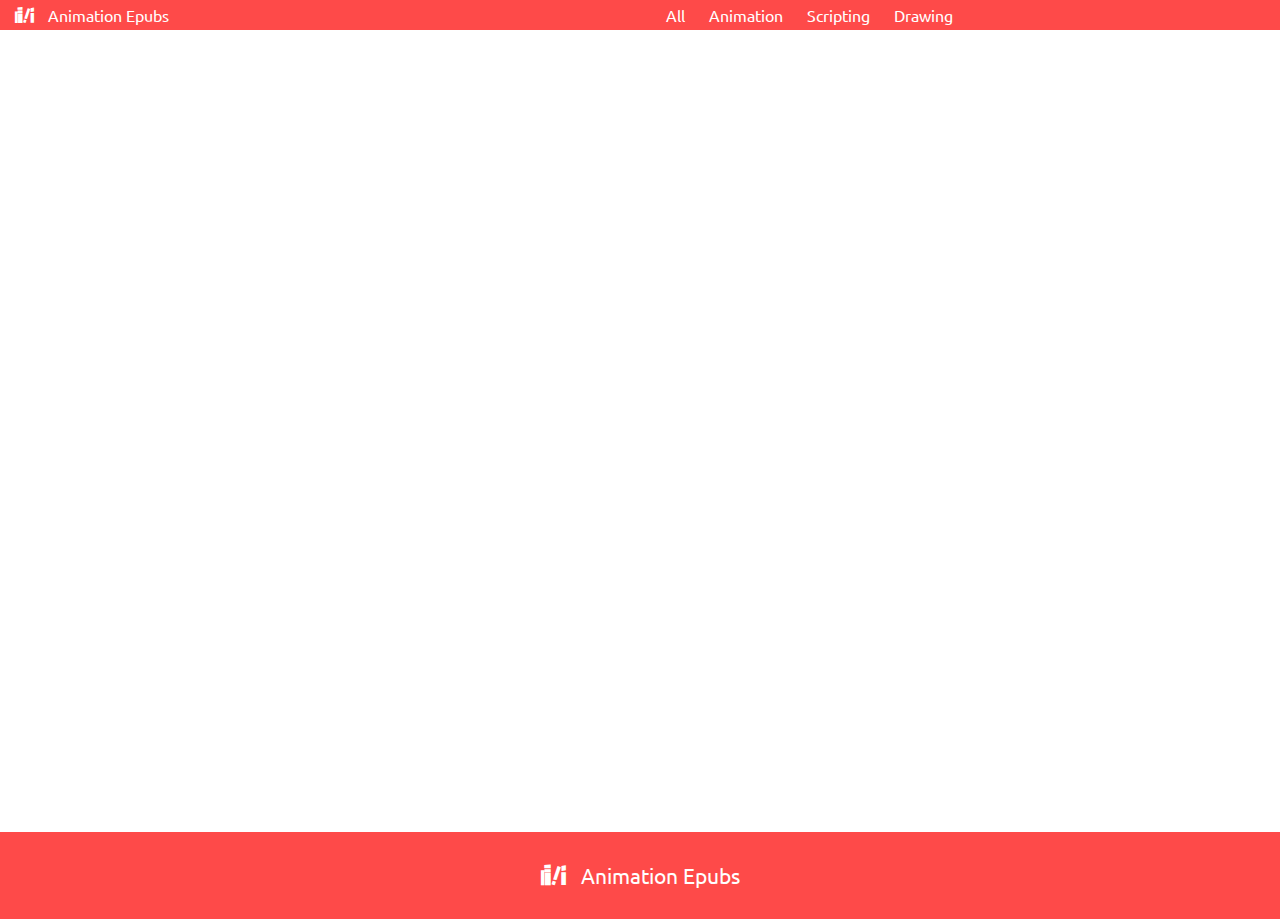
<file: detail.html>
<!DOCTYPE html>
<html lang="esp" dir="ltr">
	<head>
		<meta charset="utf-8">
		<title>Animation epubs</title>

		<link rel="stylesheet" href="css/master.css">
		<link rel="stylesheet" href="css/fonts.css">
		<link rel="stylesheet" href="css/flexboxgrid.min.css">
		<link rel="stylesheet" href="css/detail.css">

		<link rel="shortcut icon" type="image/x-icon" href="img/favicon.ico"/>

	</head>
	<body>
		<header>
			<div class="site bg-red row">
				<div class="col-xs">
					<a class='tohome'>
						<span class=" icon-079 "></span>
						Animation Epubs
					</a>
				</div>
				<div class="col-xs">
					<nav></nav>
				</div>

			</div>
		</header>

		<main >

		</main>

		<footer class="bg-red">
			<span class=" icon-079 "></span>
			<a href="/animationepubs">Animation Epubs</a>
		</footer>


		<script type="text/javascript" src="js/jquery.min.js" ></script>

		<script type="text/javascript" src="epubs.js"></script>
		<script type="text/javascript" src="js/templates.js"></script>

		<script type="text/javascript" src="js/getUrlParams.js"></script>
		<script type="text/javascript" src="js/scripts.js"></script>

		<script type="text/javascript" src="js/detail.js"></script>
		</body>
</html>
</file>
<file: css/master.css>
:root {
  --primaryColor: #fe4a49;
  --DarkColor: #434e5b;
  --lightColor: #ffd859;
}
body{
	font-family: 'ubuntu-r';
	margin:0;
	min-height: 100vh;
	position: relative;
	color: var(--DarkColor);
	overflow-x: hidden;
}
main{
	min-height: 71vh;
}
header ul{
	list-style-type: none;
}
a{
	text-decoration: none;
	color:var(--DarkColor);
}

.bg-red{
	background:var(--primaryColor);
}
.color-red{
	color:var(--primaryColor);
}
.icon-079{
	padding-right:10px;
}

/* FONTS */
.f-normal{
	font-family: ubuntu-r;
}
.f-italic{
font-family: ubuntu-ri;
}
.f-light{
font-family: ubuntu-l;
}
.f-ligth-i{
font-family: ubuntu-li;
}
.f-bold{
font-family: ubuntu-b;
}
/* header */
header .site a{
	color: white;

}
header .site{
	padding:5px;
}
header li{
	display: inline-block;
}

header a{
	padding: 10px;
}

/* Footer */

footer{
	font-size: 1.3em;
	text-align: center;
	color: white;
	padding: 30px;
	/* position: absolute;
	bottom: 0;
	right:0;
	left:0; */
}
footer a{
	color:white;
}

/* main */
main{
	max-width: 1200px;
	margin:auto;
	padding: 50px;

}

/* DOWNLOAD BUTTON */
.dl-btn{
	width:140px;
    margin: 30px 0 0 14%;
	display:inline-block;
	background:var(--primaryColor);
	color:white;
	padding:15px;
	border-radius:10px;
	text-transform: uppercase;
	transition: all 0.1s ease-in;

}

.dl-btn .icon-236{
	padding-left:15px;
}

.dl-btn:hover{
	background: var(--DarkColor);
	color:var(--lightColor);
}

/* PAGINATION */
/* PAGINATION */
#pagination{
	text-align: center;
}
#pagination ul{
	list-style-type: none;
	padding:0;
}

#pagination ul li{
	cursor:pointer;
	font-family: ubuntu-b;
	display:inline-block;
	padding:2px 7px;
	box-shadow: var(--DarkColor) 0 0 4px;
	margin:0 5px;
	border-radius: 3px;

}
#pagination .current{
	background:var(--lightColor);
	margin-bottom: 40px;
}

#pagination .current a{
	color:var(--primaryColor);
}
</file>
<file: css/fonts.css>
@font-face {
	font-family: 'ubuntu-r';
	src: url('../fonts/Ubuntu-R.ttf');
}
@font-face {
	font-family: 'ubuntu-ri';
	src: url('../fonts/Ubuntu-RI.ttf');
}
@font-face {
	font-family: 'ubuntu-b';
	src: url('../fonts/Ubuntu-B.ttf');
}
@font-face {
	font-family: 'ubuntu-l';
	src: url('../fonts/Ubuntu-L.ttf');
}
@font-face {
	font-family: 'ubuntu-li';
	src: url('../fonts/Ubuntu-LI.ttf');
}
@font-face {
	font-family: 'captainicon';
	src:url('../fonts/captainicon.eot?-1i2a56');
	src:url('../fonts/captainicon.eot?#iefix-1i2a56') format('embedded-opentype'),
		url('../fonts/captainicon.woff?-1i2a56') format('woff'),
		url('../fonts/captainicon.ttf?-1i2a56') format('truetype'),
		url('../fonts/captainicon.svg?-1i2a56#captainicon') format('svg');
	font-weight: normal;
	font-style: normal;
}

[class^="icon-"], [class*=" icon-"] {
	font-family: 'captainicon';
	speak: none;
	font-style: normal;
	font-weight: normal;
	font-variant: normal;
	text-transform: none;
	line-height: 1;

	/* Better Font Rendering =========== */
	-webkit-font-smoothing: antialiased;
	-moz-osx-font-smoothing: grayscale;
}

.icon-001:before {
	content: "\e600";
}
.icon-002:before {
	content: "\e601";
}
.icon-003:before {
	content: "\e602";
}
.icon-004:before {
	content: "\e603";
}
.icon-005:before {
	content: "\e604";
}
.icon-006:before {
	content: "\e605";
}
.icon-007:before {
	content: "\e606";
}
.icon-008:before {
	content: "\e607";
}
.icon-009:before {
	content: "\e608";
}
.icon-010:before {
	content: "\e609";
}
.icon-011:before {
	content: "\e60a";
}
.icon-012:before {
	content: "\e60b";
}
.icon-013:before {
	content: "\e60c";
}
.icon-014:before {
	content: "\e60d";
}
.icon-015:before {
	content: "\e60e";
}
.icon-016:before {
	content: "\e60f";
}
.icon-017:before {
	content: "\e610";
}
.icon-018:before {
	content: "\e611";
}
.icon-019:before {
	content: "\e612";
}
.icon-020:before {
	content: "\e613";
}
.icon-021:before {
	content: "\e614";
}
.icon-022:before {
	content: "\e615";
}
.icon-023:before {
	content: "\e616";
}
.icon-024:before {
	content: "\e617";
}
.icon-025:before {
	content: "\e618";
}
.icon-026:before {
	content: "\e619";
}
.icon-027:before {
	content: "\e61a";
}
.icon-028:before {
	content: "\e61b";
}
.icon-029:before {
	content: "\e61c";
}
.icon-030:before {
	content: "\e61d";
}
.icon-031:before {
	content: "\e61e";
}
.icon-032:before {
	content: "\e61f";
}
.icon-033:before {
	content: "\e620";
}
.icon-034:before {
	content: "\e621";
}
.icon-035:before {
	content: "\e622";
}
.icon-036:before {
	content: "\e623";
}
.icon-037:before {
	content: "\e624";
}
.icon-038:before {
	content: "\e625";
}
.icon-039:before {
	content: "\e626";
}
.icon-040:before {
	content: "\e627";
}
.icon-041:before {
	content: "\e628";
}
.icon-042:before {
	content: "\e629";
}
.icon-043:before {
	content: "\e62a";
}
.icon-044:before {
	content: "\e62b";
}
.icon-045:before {
	content: "\e62c";
}
.icon-046:before {
	content: "\e62d";
}
.icon-047:before {
	content: "\e62e";
}
.icon-048:before {
	content: "\e62f";
}
.icon-049:before {
	content: "\e630";
}
.icon-050:before {
	content: "\e631";
}
.icon-051:before {
	content: "\e632";
}
.icon-052:before {
	content: "\e633";
}
.icon-053:before {
	content: "\e634";
}
.icon-054:before {
	content: "\e635";
}
.icon-055:before {
	content: "\e636";
}
.icon-056:before {
	content: "\e637";
}
.icon-057:before {
	content: "\e638";
}
.icon-058:before {
	content: "\e639";
}
.icon-059:before {
	content: "\e63a";
}
.icon-060:before {
	content: "\e63b";
}
.icon-061:before {
	content: "\e63c";
}
.icon-062:before {
	content: "\e63d";
}
.icon-063:before {
	content: "\e63e";
}
.icon-064:before {
	content: "\e63f";
}
.icon-065:before {
	content: "\e640";
}
.icon-066:before {
	content: "\e641";
}
.icon-067:before {
	content: "\e642";
}
.icon-068:before {
	content: "\e643";
}
.icon-069:before {
	content: "\e644";
}
.icon-070:before {
	content: "\e645";
}
.icon-071:before {
	content: "\e646";
}
.icon-072:before {
	content: "\e647";
}
.icon-073:before {
	content: "\e648";
}
.icon-074:before {
	content: "\e649";
}
.icon-075:before {
	content: "\e64a";
}
.icon-076:before {
	content: "\e64b";
}
.icon-077:before {
	content: "\e64c";
}
.icon-078:before {
	content: "\e64d";
}
.icon-079:before {
	content: "\e64e";
}
.icon-080:before {
	content: "\e64f";
}
.icon-081:before {
	content: "\e650";
}
.icon-082:before {
	content: "\e651";
}
.icon-083:before {
	content: "\e652";
}
.icon-084:before {
	content: "\e653";
}
.icon-085:before {
	content: "\e654";
}
.icon-086:before {
	content: "\e655";
}
.icon-087:before {
	content: "\e656";
}
.icon-088:before {
	content: "\e657";
}
.icon-089:before {
	content: "\e658";
}
.icon-090:before {
	content: "\e659";
}
.icon-091:before {
	content: "\e65a";
}
.icon-092:before {
	content: "\e65b";
}
.icon-093:before {
	content: "\e65c";
}
.icon-094:before {
	content: "\e65d";
}
.icon-095:before {
	content: "\e65e";
}
.icon-096:before {
	content: "\e65f";
}
.icon-097:before {
	content: "\e660";
}
.icon-98:before {
	content: "\e661";
}
.icon-099:before {
	content: "\e662";
}
.icon-100:before {
	content: "\e663";
}
.icon-101:before {
	content: "\e664";
}
.icon-102:before {
	content: "\e665";
}
.icon-103:before {
	content: "\e666";
}
.icon-104:before {
	content: "\e667";
}
.icon-105:before {
	content: "\e668";
}
.icon-106:before {
	content: "\e669";
}
.icon-107:before {
	content: "\e66a";
}
.icon-108:before {
	content: "\e66b";
}
.icon-109:before {
	content: "\e66c";
}
.icon-110:before {
	content: "\e66d";
}
.icon-111:before {
	content: "\e66e";
}
.icon-112:before {
	content: "\e66f";
}
.icon-113:before {
	content: "\e670";
}
.icon-114:before {
	content: "\e671";
}
.icon-115:before {
	content: "\e672";
}
.icon-116:before {
	content: "\e673";
}
.icon-117:before {
	content: "\e674";
}
.icon-118:before {
	content: "\e675";
}
.icon-119:before {
	content: "\e676";
}
.icon-120:before {
	content: "\e677";
}
.icon-121:before {
	content: "\e678";
}
.icon-122:before {
	content: "\e679";
}
.icon-123:before {
	content: "\e67a";
}
.icon-124:before {
	content: "\e67b";
}
.icon-125:before {
	content: "\e67c";
}
.icon-126:before {
	content: "\e67d";
}
.icon-127:before {
	content: "\e67e";
}
.icon-128:before {
	content: "\e67f";
}
.icon-129:before {
	content: "\e680";
}
.icon-130:before {
	content: "\e681";
}
.icon-131:before {
	content: "\e682";
}
.icon-132:before {
	content: "\e683";
}
.icon-133:before {
	content: "\e684";
}
.icon-134:before {
	content: "\e685";
}
.icon-135:before {
	content: "\e686";
}
.icon-136:before {
	content: "\e687";
}
.icon-137:before {
	content: "\e688";
}
.icon-138:before {
	content: "\e689";
}
.icon-139:before {
	content: "\e68a";
}
.icon-140:before {
	content: "\e68b";
}
.icon-141:before {
	content: "\e68c";
}
.icon-142:before {
	content: "\e68d";
}
.icon-143:before {
	content: "\e68e";
}
.icon-144:before {
	content: "\e68f";
}
.icon-145:before {
	content: "\e690";
}
.icon-146:before {
	content: "\e691";
}
.icon-147:before {
	content: "\e692";
}
.icon-148:before {
	content: "\e693";
}
.icon-149:before {
	content: "\e694";
}
.icon-150:before {
	content: "\e695";
}
.icon-151:before {
	content: "\e696";
}
.icon-152:before {
	content: "\e697";
}
.icon-153:before {
	content: "\e698";
}
.icon-154:before {
	content: "\e699";
}
.icon-155:before {
	content: "\e69a";
}
.icon-156:before {
	content: "\e69b";
}
.icon-157:before {
	content: "\e69c";
}
.icon-158:before {
	content: "\e69d";
}
.icon-159:before {
	content: "\e69e";
}
.icon-160:before {
	content: "\e69f";
}
.icon-161:before {
	content: "\e6a0";
}
.icon-162:before {
	content: "\e6a1";
}
.icon-163:before {
	content: "\e6a2";
}
.icon-164:before {
	content: "\e6a3";
}
.icon-165:before {
	content: "\e6a4";
}
.icon-166:before {
	content: "\e6a5";
}
.icon-167:before {
	content: "\e6a6";
}
.icon-168:before {
	content: "\e6a7";
}
.icon-169:before {
	content: "\e6a8";
}
.icon-170:before {
	content: "\e6a9";
}
.icon-171:before {
	content: "\e6aa";
}
.icon-172:before {
	content: "\e6ab";
}
.icon-173:before {
	content: "\e6ac";
}
.icon-174:before {
	content: "\e6ad";
}
.icon-175:before {
	content: "\e6ae";
}
.icon-176:before {
	content: "\e6af";
}
.icon-177:before {
	content: "\e6b0";
}
.icon-178:before {
	content: "\e6b1";
}
.icon-179:before {
	content: "\e6b2";
}
.icon-180:before {
	content: "\e6b3";
}
.icon-181:before {
	content: "\e6b4";
}
.icon-182:before {
	content: "\e6b5";
}
.icon-183:before {
	content: "\e6b6";
}
.icon-184:before {
	content: "\e6b7";
}
.icon-185:before {
	content: "\e6b8";
}
.icon-186:before {
	content: "\e6b9";
}
.icon-187:before {
	content: "\e6ba";
}
.icon-188:before {
	content: "\e6bb";
}
.icon-189:before {
	content: "\e6bc";
}
.icon-190:before {
	content: "\e6bd";
}
.icon-191:before {
	content: "\e6be";
}
.icon-192:before {
	content: "\e6bf";
}
.icon-193:before {
	content: "\e6c0";
}
.icon-194:before {
	content: "\e6c1";
}
.icon-195:before {
	content: "\e6c2";
}
.icon-196:before {
	content: "\e6c3";
}
.icon-197:before {
	content: "\e6c4";
}
.icon-198:before {
	content: "\e6c5";
}
.icon-199:before {
	content: "\e6c6";
}
.icon-200:before {
	content: "\e6c7";
}
.icon-201:before {
	content: "\e6c8";
}
.icon-202:before {
	content: "\e6c9";
}
.icon-203:before {
	content: "\e6ca";
}
.icon-204:before {
	content: "\e6cb";
}
.icon-205:before {
	content: "\e6cc";
}
.icon-206:before {
	content: "\e6cd";
}
.icon-207:before {
	content: "\e6ce";
}
.icon-208:before {
	content: "\e6cf";
}
.icon-209:before {
	content: "\e6d0";
}
.icon-210:before {
	content: "\e6d1";
}
.icon-211:before {
	content: "\e6d2";
}
.icon-212:before {
	content: "\e6d3";
}
.icon-213:before {
	content: "\e6d4";
}
.icon-214:before {
	content: "\e6d5";
}
.icon-215:before {
	content: "\e6d6";
}
.icon-216:before {
	content: "\e6d7";
}
.icon-217:before {
	content: "\e6d8";
}
.icon-218:before {
	content: "\e6d9";
}
.icon-219:before {
	content: "\e6da";
}
.icon-220:before {
	content: "\e6db";
}
.icon-221:before {
	content: "\e6dc";
}
.icon-222:before {
	content: "\e6dd";
}
.icon-223:before {
	content: "\e6de";
}
.icon-224:before {
	content: "\e6df";
}
.icon-225:before {
	content: "\e6e0";
}
.icon-226:before {
	content: "\e6e1";
}
.icon-227:before {
	content: "\e6e2";
}
.icon-228:before {
	content: "\e6e3";
}
.icon-229:before {
	content: "\e6e4";
}
.icon-230:before {
	content: "\e6e5";
}
.icon-231:before {
	content: "\e6e6";
}
.icon-232:before {
	content: "\e6e7";
}
.icon-233:before {
	content: "\e6e8";
}
.icon-234:before {
	content: "\e6e9";
}
.icon-235:before {
	content: "\e6ea";
}
.icon-236:before {
	content: "\e6eb";
}
.icon-237:before {
	content: "\e6ec";
}
.icon-238:before {
	content: "\e6ed";
}
.icon-239:before {
	content: "\e6ee";
}
.icon-240:before {
	content: "\e6ef";
}
.icon-241:before {
	content: "\e6f0";
}
.icon-242:before {
	content: "\e6f1";
}
.icon-243:before {
	content: "\e6f2";
}
.icon-244:before {
	content: "\e6f3";
}
.icon-245:before {
	content: "\e6f4";
}
.icon-246:before {
	content: "\e6f5";
}
.icon-247:before {
	content: "\e6f6";
}
.icon-248:before {
	content: "\e6f7";
}
.icon-249:before {
	content: "\e6f8";
}
.icon-250:before {
	content: "\e6f9";
}
.icon-251:before {
	content: "\e6fa";
}
.icon-252:before {
	content: "\e6fb";
}
.icon-253:before {
	content: "\e6fc";
}
.icon-254:before {
	content: "\e6fd";
}
.icon-255:before {
	content: "\e6fe";
}
.icon-256:before {
	content: "\e6ff";
}
.icon-257:before {
	content: "\e700";
}
.icon-258:before {
	content: "\e701";
}
.icon-259:before {
	content: "\e702";
}
.icon-260:before {
	content: "\e703";
}
.icon-261:before {
	content: "\e704";
}
.icon-262:before {
	content: "\e705";
}
.icon-263:before {
	content: "\e706";
}
.icon-264:before {
	content: "\e707";
}
.icon-265:before {
	content: "\e708";
}
.icon-266:before {
	content: "\e709";
}
.icon-267:before {
	content: "\e70a";
}
.icon-268:before {
	content: "\e70b";
}
.icon-269:before {
	content: "\e70c";
}
.icon-270:before {
	content: "\e70d";
}
.icon-271:before {
	content: "\e70e";
}
.icon-272:before {
	content: "\e70f";
}
.icon-273:before {
	content: "\e710";
}
.icon-274:before {
	content: "\e711";
}
.icon-275:before {
	content: "\e712";
}
.icon-276:before {
	content: "\e713";
}
.icon-277:before {
	content: "\e714";
}
.icon-278:before {
	content: "\e715";
}
.icon-279:before {
	content: "\e716";
}
.icon-280:before {
	content: "\e717";
}
.icon-281:before {
	content: "\e718";
}
.icon-282:before {
	content: "\e719";
}
.icon-283:before {
	content: "\e71a";
}
.icon-284:before {
	content: "\e71b";
}
.icon-285:before {
	content: "\e71c";
}
.icon-286:before {
	content: "\e71d";
}
.icon-287:before {
	content: "\e71e";
}
.icon-288:before {
	content: "\e71f";
}
.icon-289:before {
	content: "\e720";
}
.icon-290:before {
	content: "\e721";
}
.icon-291:before {
	content: "\e722";
}
.icon-292:before {
	content: "\e723";
}
.icon-293:before {
	content: "\e724";
}
.icon-294:before {
	content: "\e725";
}
.icon-295:before {
	content: "\e726";
}
.icon-296:before {
	content: "\e727";
}
.icon-297:before {
	content: "\e728";
}
.icon-298:before {
	content: "\e729";
}
.icon-299:before {
	content: "\e72a";
}
.icon-300:before {
	content: "\e72b";
}
.icon-301:before {
	content: "\e72c";
}
.icon-302:before {
	content: "\e72d";
}
.icon-303:before {
	content: "\e72e";
}
.icon-304:before {
	content: "\e72f";
}
.icon-305:before {
	content: "\e730";
}
.icon-306:before {
	content: "\e731";
}
.icon-307:before {
	content: "\e732";
}
.icon-308:before {
	content: "\e733";
}
.icon-309:before {
	content: "\e734";
}
.icon-310:before {
	content: "\e735";
}
.icon-311:before {
	content: "\e736";
}
.icon-312:before {
	content: "\e737";
}
.icon-313:before {
	content: "\e738";
}
.icon-314:before {
	content: "\e739";
}
.icon-315:before {
	content: "\e73a";
}
.icon-316:before {
	content: "\e73b";
}
.icon-317:before {
	content: "\e73c";
}
.icon-318:before {
	content: "\e73d";
}
.icon-319:before {
	content: "\e73e";
}
.icon-320:before {
	content: "\e73f";
}
.icon-321:before {
	content: "\e740";
}
.icon-322:before {
	content: "\e741";
}
.icon-323:before {
	content: "\e742";
}
.icon-324:before {
	content: "\e743";
}
.icon-325:before {
	content: "\e744";
}
.icon-326:before {
	content: "\e745";
}
.icon-327:before {
	content: "\e746";
}
.icon-328:before {
	content: "\e747";
}
.icon-329:before {
	content: "\e748";
}
.icon-330:before {
	content: "\e749";
}
.icon-331:before {
	content: "\e74a";
}
.icon-332:before {
	content: "\e74b";
}
.icon-333:before {
	content: "\e74c";
}
.icon-334:before {
	content: "\e74d";
}
.icon-335:before {
	content: "\e74e";
}
.icon-336:before {
	content: "\e74f";
}
.icon-337:before {
	content: "\e750";
}
.icon-338:before {
	content: "\e751";
}
.icon-339:before {
	content: "\e752";
}
.icon-340:before {
	content: "\e753";
}
.icon-341:before {
	content: "\e754";
}
.icon-342:before {
	content: "\e755";
}
.icon-343:before {
	content: "\e756";
}
.icon-344:before {
	content: "\e757";
}
.icon-345:before {
	content: "\e758";
}
.icon-346:before {
	content: "\e759";
}
.icon-347:before {
	content: "\e75a";
}
.icon-348:before {
	content: "\e75b";
}
.icon-349:before {
	content: "\e75c";
}
.icon-350:before {
	content: "\e75d";
}
.icon-351:before {
	content: "\e75e";
}
.icon-352:before {
	content: "\e75f";
}
.icon-353:before {
	content: "\e760";
}
.icon-354:before {
	content: "\e761";
}
.icon-355:before {
	content: "\e762";
}
.icon-356:before {
	content: "\e763";
}
.icon-357:before {
	content: "\e764";
}
.icon-358:before {
	content: "\e765";
}
.icon-359:before {
	content: "\e766";
}
.icon-360:before {
	content: "\e767";
}
.icon-361:before {
	content: "\e768";
}
.icon-362:before {
	content: "\e769";
}
.icon-363:before {
	content: "\e76a";
}
.icon-364:before {
	content: "\e76b";
}
.icon-365:before {
	content: "\e76c";
}
.icon-366:before {
	content: "\e76d";
}
.icon-367:before {
	content: "\e76e";
}
.icon-368:before {
	content: "\e76f";
}
.icon-369:before {
	content: "\e770";
}
.icon-370:before {
	content: "\e771";
}
.icon-371:before {
	content: "\e772";
}
.icon-372:before {
	content: "\e773";
}
.icon-373:before {
	content: "\e774";
}
.icon-374:before {
	content: "\e775";
}
.icon-375:before {
	content: "\e776";
}
</file>
<file: css/detail.css>
main{
	min-height: 78vh;
}
.portada{

}

.portada .category{
	padding:10px;
	border-radius: 10px 10px 0 0;
	box-shadow: var(--DarkColor) 0 0 10px;
}

.portada img{
	min-width:10.5em;
	width:60%;
	display:block;
	margin-top: 5px;
}

/* INFO */
.meta span{
	display: inline-block;
	margin-bottom: 10px;
}
ul{
	margin:0px;
	padding:0;
}
nav a:hover{
	color:var(--lightColor);
	background: var(--primaryColor);
}
</file>
<file: css/flexboxgrid.min.css>
.container-fluid{margin-right:auto;margin-left:auto;padding-right:2rem;padding-left:2rem}.row{box-sizing:border-box;display:-ms-flexbox;display:-webkit-box;display:flex;-ms-flex:0 1 auto;-webkit-box-flex:0;flex:0 1 auto;-ms-flex-direction:row;-webkit-box-orient:horizontal;-webkit-box-direction:normal;flex-direction:row;-ms-flex-wrap:wrap;flex-wrap:wrap;margin-right:-1rem;margin-left:-1rem}.row.reverse{-ms-flex-direction:row-reverse;-webkit-box-orient:horizontal;-webkit-box-direction:reverse;flex-direction:row-reverse}.col.reverse{-ms-flex-direction:column-reverse;-webkit-box-orient:vertical;-webkit-box-direction:reverse;flex-direction:column-reverse}.col-xs,.col-xs-1,.col-xs-10,.col-xs-11,.col-xs-12,.col-xs-2,.col-xs-3,.col-xs-4,.col-xs-5,.col-xs-6,.col-xs-7,.col-xs-8,.col-xs-9{box-sizing:border-box;-ms-flex:0 0 auto;-webkit-box-flex:0;flex:0 0 auto;padding-right:1rem;padding-left:1rem}.col-xs{-webkit-flex-grow:1;-ms-flex-positive:1;-webkit-box-flex:1;flex-grow:1;-ms-flex-preferred-size:0;flex-basis:0;max-width:100%}.col-xs-1{-ms-flex-preferred-size:8.333%;flex-basis:8.333%;max-width:8.333%}.col-xs-2{-ms-flex-preferred-size:16.667%;flex-basis:16.667%;max-width:16.667%}.col-xs-3{-ms-flex-preferred-size:25%;flex-basis:25%;max-width:25%}.col-xs-4{-ms-flex-preferred-size:33.333%;flex-basis:33.333%;max-width:33.333%}.col-xs-5{-ms-flex-preferred-size:41.667%;flex-basis:41.667%;max-width:41.667%}.col-xs-6{-ms-flex-preferred-size:50%;flex-basis:50%;max-width:50%}.col-xs-7{-ms-flex-preferred-size:58.333%;flex-basis:58.333%;max-width:58.333%}.col-xs-8{-ms-flex-preferred-size:66.667%;flex-basis:66.667%;max-width:66.667%}.col-xs-9{-ms-flex-preferred-size:75%;flex-basis:75%;max-width:75%}.col-xs-10{-ms-flex-preferred-size:83.333%;flex-basis:83.333%;max-width:83.333%}.col-xs-11{-ms-flex-preferred-size:91.667%;flex-basis:91.667%;max-width:91.667%}.col-xs-12{-ms-flex-preferred-size:100%;flex-basis:100%;max-width:100%}.col-xs-offset-1{margin-left:8.333%}.col-xs-offset-2{margin-left:16.667%}.col-xs-offset-3{margin-left:25%}.col-xs-offset-4{margin-left:33.333%}.col-xs-offset-5{margin-left:41.667%}.col-xs-offset-6{margin-left:50%}.col-xs-offset-7{margin-left:58.333%}.col-xs-offset-8{margin-left:66.667%}.col-xs-offset-9{margin-left:75%}.col-xs-offset-10{margin-left:83.333%}.col-xs-offset-11{margin-left:91.667%}.start-xs{-ms-flex-pack:start;-webkit-box-pack:start;justify-content:flex-start;text-align:start}.center-xs{-ms-flex-pack:center;-webkit-box-pack:center;justify-content:center;text-align:center}.end-xs{-ms-flex-pack:end;-webkit-box-pack:end;justify-content:flex-end;text-align:end}.top-xs{-ms-flex-align:start;-webkit-box-align:start;align-items:flex-start}.middle-xs{-ms-flex-align:center;-webkit-box-align:center;align-items:center}.bottom-xs{-ms-flex-align:end;-webkit-box-align:end;align-items:flex-end}.around-xs{-ms-flex-pack:distribute;justify-content:space-around}.between-xs{-ms-flex-pack:justify;-webkit-box-pack:justify;justify-content:space-between}.first-xs{-ms-flex-order:-1;-webkit-box-ordinal-group:0;order:-1}.last-xs{-ms-flex-order:1;-webkit-box-ordinal-group:2;order:1}@media only screen and (min-width:48em){.container{width:46rem}.col-sm,.col-sm-1,.col-sm-10,.col-sm-11,.col-sm-12,.col-sm-2,.col-sm-3,.col-sm-4,.col-sm-5,.col-sm-6,.col-sm-7,.col-sm-8,.col-sm-9{box-sizing:border-box;-ms-flex:0 0 auto;-webkit-box-flex:0;flex:0 0 auto;padding-right:1rem;padding-left:1rem}.col-sm{-webkit-flex-grow:1;-ms-flex-positive:1;-webkit-box-flex:1;flex-grow:1;-ms-flex-preferred-size:0;flex-basis:0;max-width:100%}.col-sm-1{-ms-flex-preferred-size:8.333%;flex-basis:8.333%;max-width:8.333%}.col-sm-2{-ms-flex-preferred-size:16.667%;flex-basis:16.667%;max-width:16.667%}.col-sm-3{-ms-flex-preferred-size:25%;flex-basis:25%;max-width:25%}.col-sm-4{-ms-flex-preferred-size:33.333%;flex-basis:33.333%;max-width:33.333%}.col-sm-5{-ms-flex-preferred-size:41.667%;flex-basis:41.667%;max-width:41.667%}.col-sm-6{-ms-flex-preferred-size:50%;flex-basis:50%;max-width:50%}.col-sm-7{-ms-flex-preferred-size:58.333%;flex-basis:58.333%;max-width:58.333%}.col-sm-8{-ms-flex-preferred-size:66.667%;flex-basis:66.667%;max-width:66.667%}.col-sm-9{-ms-flex-preferred-size:75%;flex-basis:75%;max-width:75%}.col-sm-10{-ms-flex-preferred-size:83.333%;flex-basis:83.333%;max-width:83.333%}.col-sm-11{-ms-flex-preferred-size:91.667%;flex-basis:91.667%;max-width:91.667%}.col-sm-12{-ms-flex-preferred-size:100%;flex-basis:100%;max-width:100%}.col-sm-offset-1{margin-left:8.333%}.col-sm-offset-2{margin-left:16.667%}.col-sm-offset-3{margin-left:25%}.col-sm-offset-4{margin-left:33.333%}.col-sm-offset-5{margin-left:41.667%}.col-sm-offset-6{margin-left:50%}.col-sm-offset-7{margin-left:58.333%}.col-sm-offset-8{margin-left:66.667%}.col-sm-offset-9{margin-left:75%}.col-sm-offset-10{margin-left:83.333%}.col-sm-offset-11{margin-left:91.667%}.start-sm{-ms-flex-pack:start;-webkit-box-pack:start;justify-content:flex-start;text-align:start}.center-sm{-ms-flex-pack:center;-webkit-box-pack:center;justify-content:center;text-align:center}.end-sm{-ms-flex-pack:end;-webkit-box-pack:end;justify-content:flex-end;text-align:end}.top-sm{-ms-flex-align:start;-webkit-box-align:start;align-items:flex-start}.middle-sm{-ms-flex-align:center;-webkit-box-align:center;align-items:center}.bottom-sm{-ms-flex-align:end;-webkit-box-align:end;align-items:flex-end}.around-sm{-ms-flex-pack:distribute;justify-content:space-around}.between-sm{-ms-flex-pack:justify;-webkit-box-pack:justify;justify-content:space-between}.first-sm{-ms-flex-order:-1;-webkit-box-ordinal-group:0;order:-1}.last-sm{-ms-flex-order:1;-webkit-box-ordinal-group:2;order:1}}@media only screen and (min-width:62em){.container{width:61rem}.col-md,.col-md-1,.col-md-10,.col-md-11,.col-md-12,.col-md-2,.col-md-3,.col-md-4,.col-md-5,.col-md-6,.col-md-7,.col-md-8,.col-md-9{box-sizing:border-box;-ms-flex:0 0 auto;-webkit-box-flex:0;flex:0 0 auto;padding-right:1rem;padding-left:1rem}.col-md{-webkit-flex-grow:1;-ms-flex-positive:1;-webkit-box-flex:1;flex-grow:1;-ms-flex-preferred-size:0;flex-basis:0;max-width:100%}.col-md-1{-ms-flex-preferred-size:8.333%;flex-basis:8.333%;max-width:8.333%}.col-md-2{-ms-flex-preferred-size:16.667%;flex-basis:16.667%;max-width:16.667%}.col-md-3{-ms-flex-preferred-size:25%;flex-basis:25%;max-width:25%}.col-md-4{-ms-flex-preferred-size:33.333%;flex-basis:33.333%;max-width:33.333%}.col-md-5{-ms-flex-preferred-size:41.667%;flex-basis:41.667%;max-width:41.667%}.col-md-6{-ms-flex-preferred-size:50%;flex-basis:50%;max-width:50%}.col-md-7{-ms-flex-preferred-size:58.333%;flex-basis:58.333%;max-width:58.333%}.col-md-8{-ms-flex-preferred-size:66.667%;flex-basis:66.667%;max-width:66.667%}.col-md-9{-ms-flex-preferred-size:75%;flex-basis:75%;max-width:75%}.col-md-10{-ms-flex-preferred-size:83.333%;flex-basis:83.333%;max-width:83.333%}.col-md-11{-ms-flex-preferred-size:91.667%;flex-basis:91.667%;max-width:91.667%}.col-md-12{-ms-flex-preferred-size:100%;flex-basis:100%;max-width:100%}.col-md-offset-1{margin-left:8.333%}.col-md-offset-2{margin-left:16.667%}.col-md-offset-3{margin-left:25%}.col-md-offset-4{margin-left:33.333%}.col-md-offset-5{margin-left:41.667%}.col-md-offset-6{margin-left:50%}.col-md-offset-7{margin-left:58.333%}.col-md-offset-8{margin-left:66.667%}.col-md-offset-9{margin-left:75%}.col-md-offset-10{margin-left:83.333%}.col-md-offset-11{margin-left:91.667%}.start-md{-ms-flex-pack:start;-webkit-box-pack:start;justify-content:flex-start;text-align:start}.center-md{-ms-flex-pack:center;-webkit-box-pack:center;justify-content:center;text-align:center}.end-md{-ms-flex-pack:end;-webkit-box-pack:end;justify-content:flex-end;text-align:end}.top-md{-ms-flex-align:start;-webkit-box-align:start;align-items:flex-start}.middle-md{-ms-flex-align:center;-webkit-box-align:center;align-items:center}.bottom-md{-ms-flex-align:end;-webkit-box-align:end;align-items:flex-end}.around-md{-ms-flex-pack:distribute;justify-content:space-around}.between-md{-ms-flex-pack:justify;-webkit-box-pack:justify;justify-content:space-between}.first-md{-ms-flex-order:-1;-webkit-box-ordinal-group:0;order:-1}.last-md{-ms-flex-order:1;-webkit-box-ordinal-group:2;order:1}}@media only screen and (min-width:75em){.container{width:71rem}.col-lg,.col-lg-1,.col-lg-10,.col-lg-11,.col-lg-12,.col-lg-2,.col-lg-3,.col-lg-4,.col-lg-5,.col-lg-6,.col-lg-7,.col-lg-8,.col-lg-9{box-sizing:border-box;-ms-flex:0 0 auto;-webkit-box-flex:0;flex:0 0 auto;padding-right:1rem;padding-left:1rem}.col-lg{-webkit-flex-grow:1;-ms-flex-positive:1;-webkit-box-flex:1;flex-grow:1;-ms-flex-preferred-size:0;flex-basis:0;max-width:100%}.col-lg-1{-ms-flex-preferred-size:8.333%;flex-basis:8.333%;max-width:8.333%}.col-lg-2{-ms-flex-preferred-size:16.667%;flex-basis:16.667%;max-width:16.667%}.col-lg-3{-ms-flex-preferred-size:25%;flex-basis:25%;max-width:25%}.col-lg-4{-ms-flex-preferred-size:33.333%;flex-basis:33.333%;max-width:33.333%}.col-lg-5{-ms-flex-preferred-size:41.667%;flex-basis:41.667%;max-width:41.667%}.col-lg-6{-ms-flex-preferred-size:50%;flex-basis:50%;max-width:50%}.col-lg-7{-ms-flex-preferred-size:58.333%;flex-basis:58.333%;max-width:58.333%}.col-lg-8{-ms-flex-preferred-size:66.667%;flex-basis:66.667%;max-width:66.667%}.col-lg-9{-ms-flex-preferred-size:75%;flex-basis:75%;max-width:75%}.col-lg-10{-ms-flex-preferred-size:83.333%;flex-basis:83.333%;max-width:83.333%}.col-lg-11{-ms-flex-preferred-size:91.667%;flex-basis:91.667%;max-width:91.667%}.col-lg-12{-ms-flex-preferred-size:100%;flex-basis:100%;max-width:100%}.col-lg-offset-1{margin-left:8.333%}.col-lg-offset-2{margin-left:16.667%}.col-lg-offset-3{margin-left:25%}.col-lg-offset-4{margin-left:33.333%}.col-lg-offset-5{margin-left:41.667%}.col-lg-offset-6{margin-left:50%}.col-lg-offset-7{margin-left:58.333%}.col-lg-offset-8{margin-left:66.667%}.col-lg-offset-9{margin-left:75%}.col-lg-offset-10{margin-left:83.333%}.col-lg-offset-11{margin-left:91.667%}.start-lg{-ms-flex-pack:start;-webkit-box-pack:start;justify-content:flex-start;text-align:start}.center-lg{-ms-flex-pack:center;-webkit-box-pack:center;justify-content:center;text-align:center}.end-lg{-ms-flex-pack:end;-webkit-box-pack:end;justify-content:flex-end;text-align:end}.top-lg{-ms-flex-align:start;-webkit-box-align:start;align-items:flex-start}.middle-lg{-ms-flex-align:center;-webkit-box-align:center;align-items:center}.bottom-lg{-ms-flex-align:end;-webkit-box-align:end;align-items:flex-end}.around-lg{-ms-flex-pack:distribute;justify-content:space-around}.between-lg{-ms-flex-pack:justify;-webkit-box-pack:justify;justify-content:space-between}.first-lg{-ms-flex-order:-1;-webkit-box-ordinal-group:0;order:-1}.last-lg{-ms-flex-order:1;-webkit-box-ordinal-group:2;order:1}}
</file>
